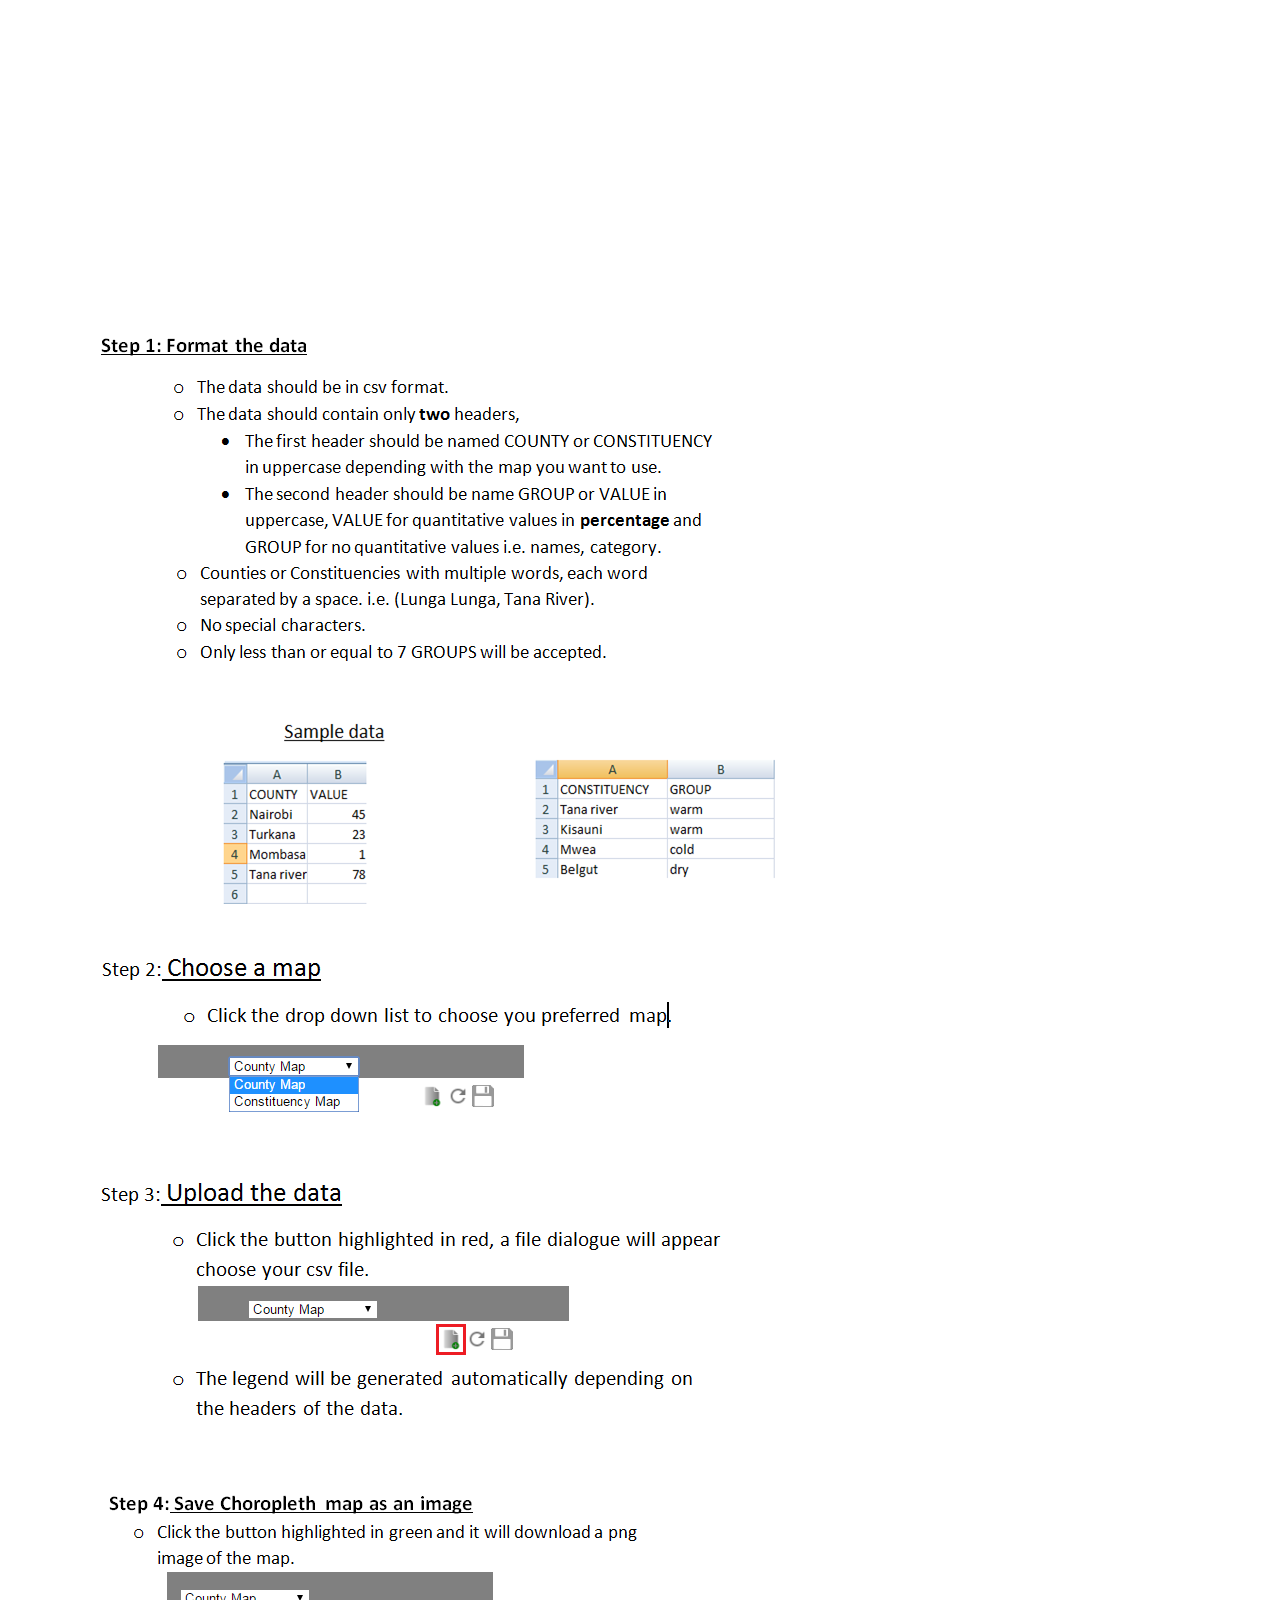
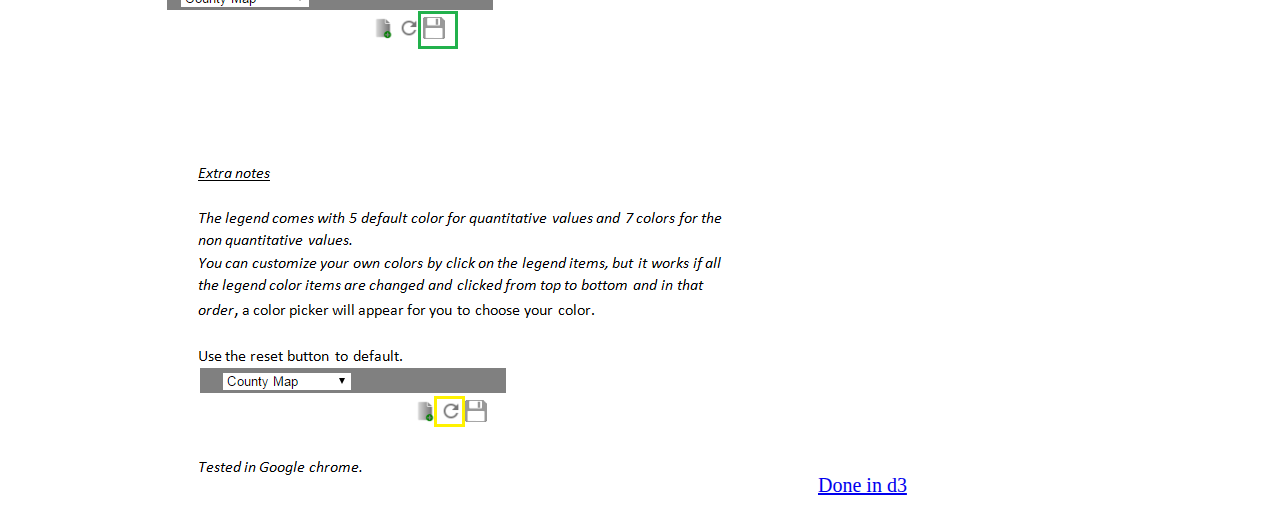
<file: info.html>
<!DOCTYPE html>
<html lang="en">
<head>
  <link rel="stylesheet" type="text/css" href="css/style_.css">
</head>
<body>
<div id="main">
<iframe id="tv" width="560" height="315" src="https://www.youtube.com/embed/1xrKj6KaAa8" frameborder="0" allowfullscreen>
</iframe>
<img id="page_1" src="resource/page1.png"  alt="page1">	
<img id="page_2" src="resource/page2.png"  alt="page2">	
<img id="page_3" src="resource/page3.png"  alt="page3">	
<img id="page_4" src="resource/extrass.png"  alt="page4">	
<a  id ="d3_link" HREF="https://d3js.org/">Done in d3</a>
</div>
</body>
</html>
</file>
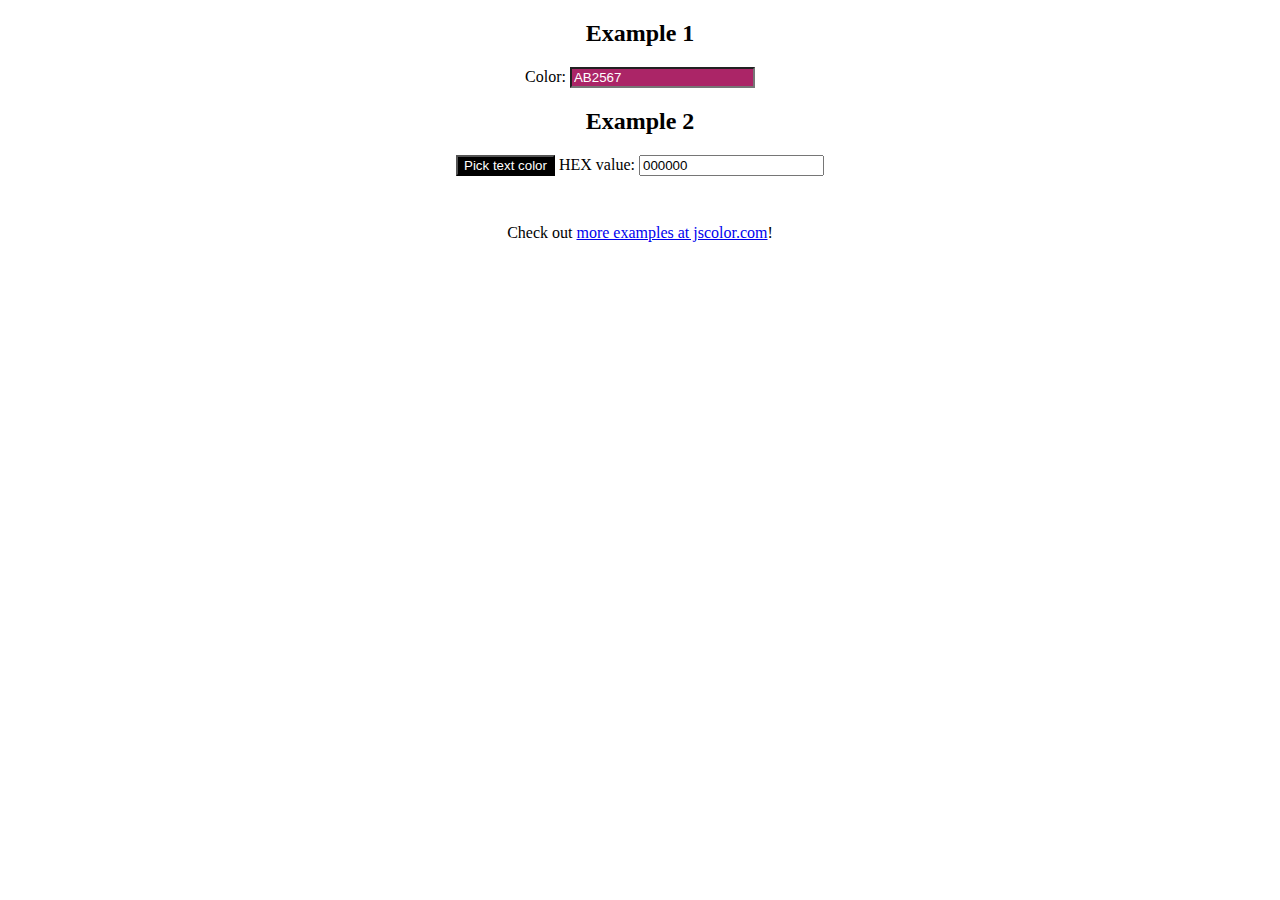
<file: lib/jscolor-2.0.4/jscolor-example.html>
<!DOCTYPE html>
<html>
<head>
	<title>jscolor Example</title>
</head>
<body style="text-align:center;">



	<script src="jscolor.js"></script>



	<h2>Example 1</h2>
	Color: <input class="jscolor" value="ab2567">



	<h2>Example 2</h2>

	<button class="jscolor {valueElement:'chosen-value', onFineChange:'setTextColor(this)'}">
		Pick text color
	</button>

	HEX value: <input id="chosen-value" value="000000">

	<script>
	function setTextColor(picker) {
		document.getElementsByTagName('body')[0].style.color = '#' + picker.toString()
	}
	</script>



	<p style="margin-top:3em;">Check out <a href="http://jscolor.com/examples/">more examples at jscolor.com</a>!</p>



</body>
</html>
</file>
<file: css/style_.css>
#tv{
	left:50px;
}
#d3_link{
	font-size: 20px;
}
#d3_link:active{
   color:grey;
}
#d3_link:hover {
    font-size: 14px;
    color:red;
}
#d3_link:selected {
    font-size: 14px;
    color:grey;
}
</file>
